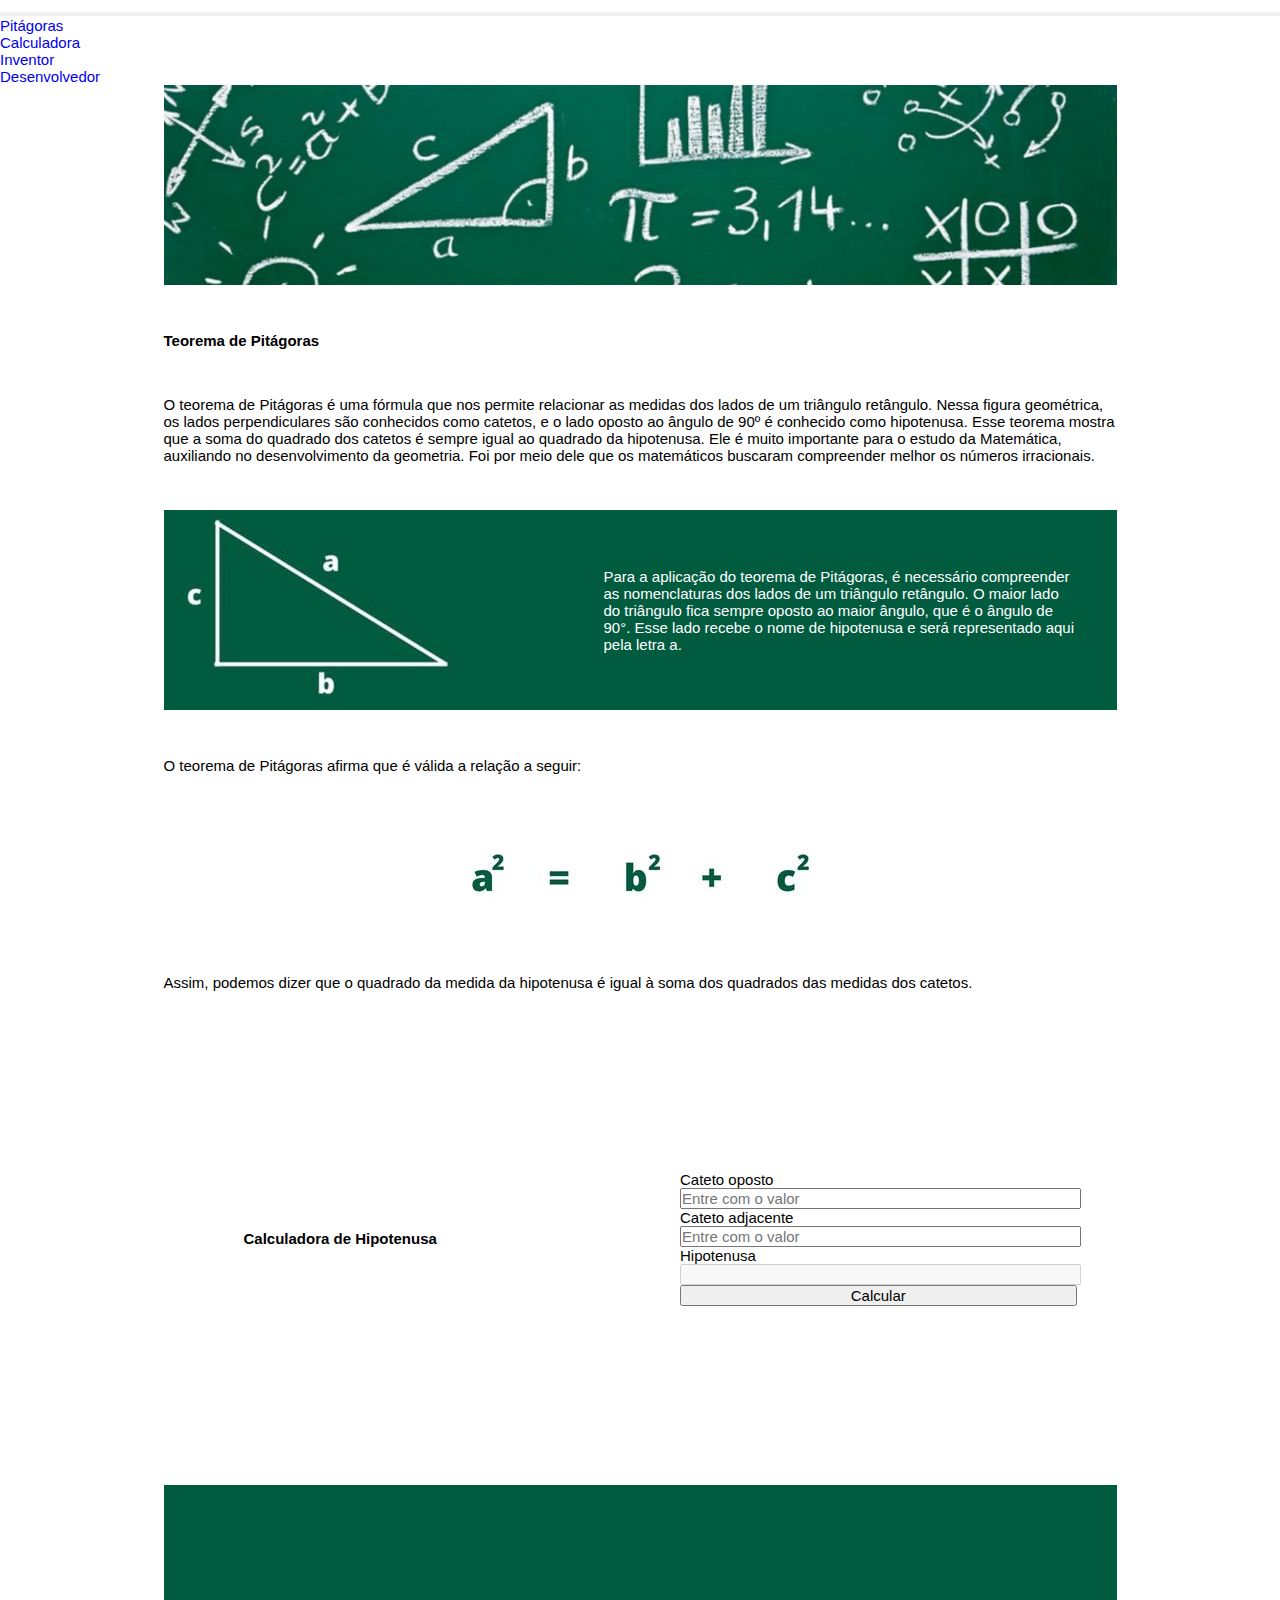
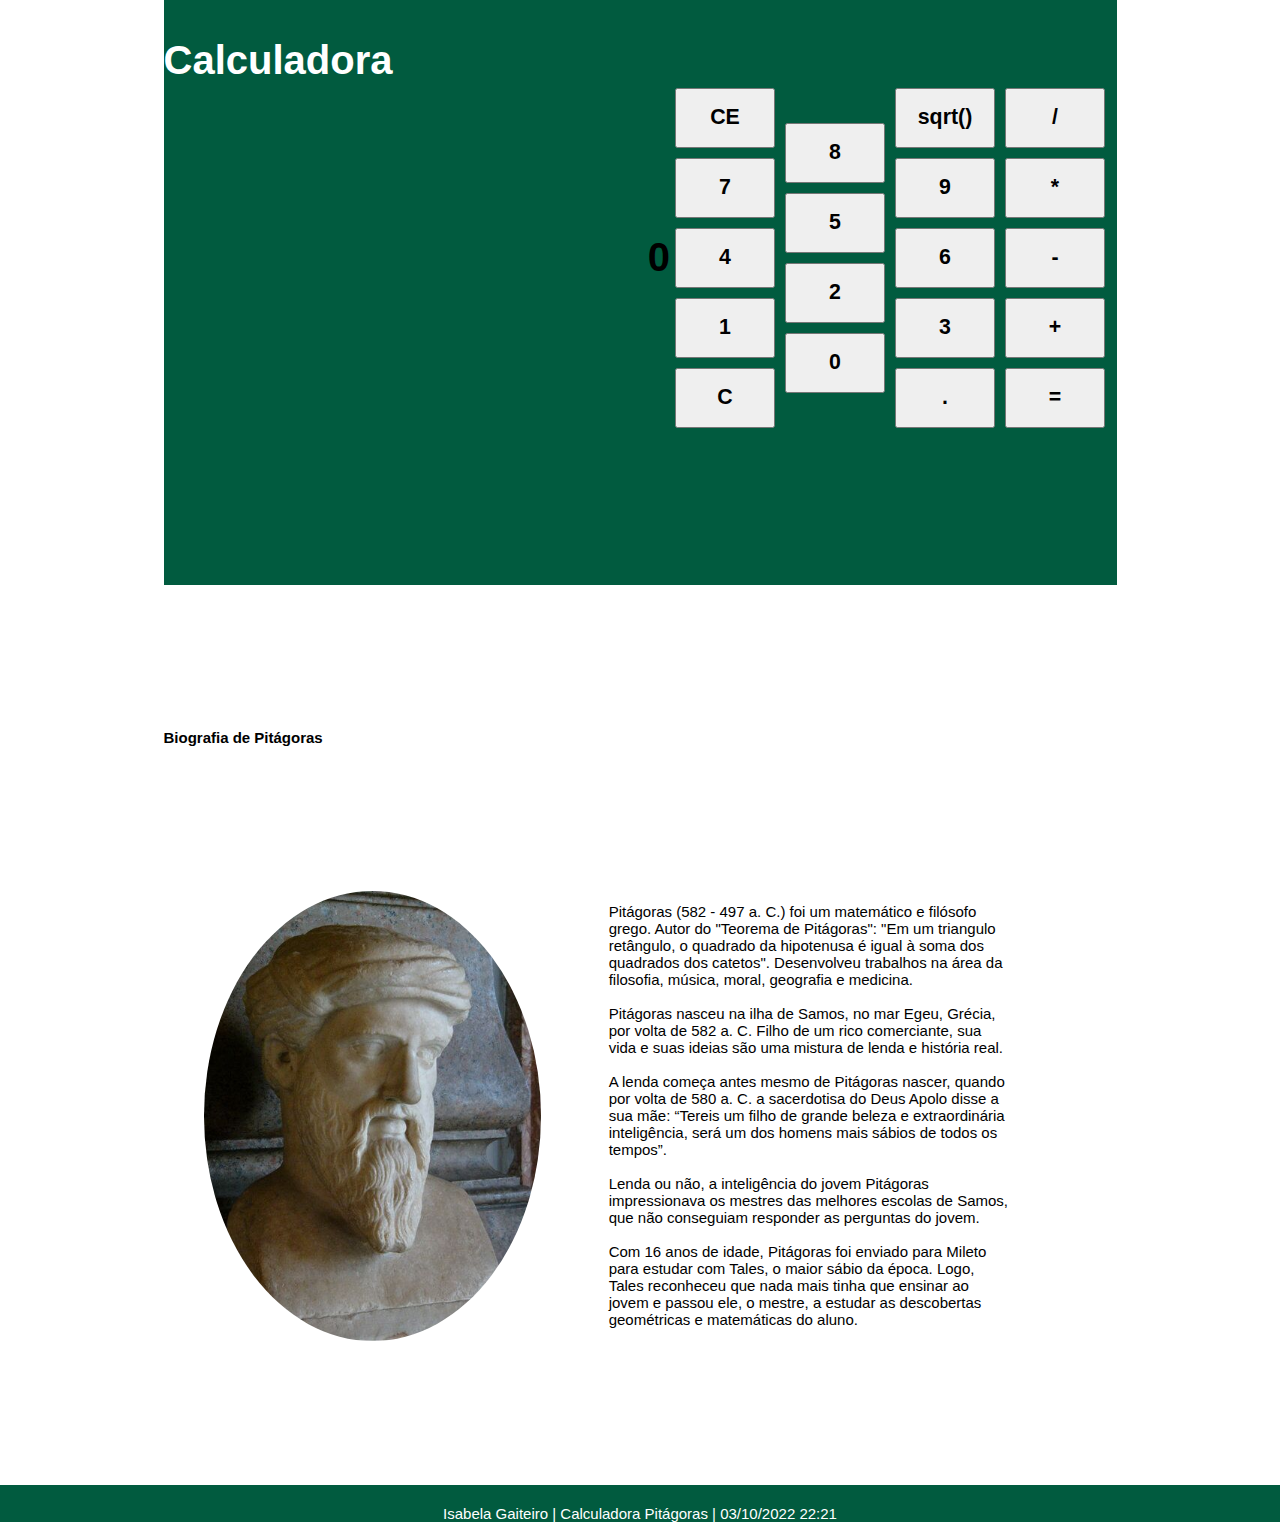
<file: index.html>
<!DOCTYPE html>
<html lang="pt-br">

<head>
  <meta charset="UTF-8">
  <meta name="viewport" content="width=device-width, initial-scale=1.0">
  <title>Teorema de Pitágoras</title>
  <link rel="stylesheet" href="./_css/style.css">
  <link href="https://cdn.jsdelivr.net/npm/bootstrap@5.2.1/dist/css/bootstrap.min.css" rel="stylesheet"
    integrity="sha384-iYQeCzEYFbKjA/T2uDLTpkwGzCiq6soy8tYaI1GyVh/UjpbCx/TYkiZhlZB6+fzT" crossorigin="anonymous">
</head>

<body>
  <nav class="navbar navbar-expand-lg bg-light">
    <div class="container-fluid">
      <button class="navbar-toggler" type="button" data-bs-toggle="collapse" data-bs-target="#navbarTogglerDemo01"
        aria-controls="navbarTogglerDemo01" aria-expanded="false" aria-label="Toggle navigation">
        <span class="navbar-toggler-icon"></span>
      </button>
      <div class="collapse navbar-collapse" id="navbarTogglerDemo01">
        <a class="navbar-brand" href="#">Pitágoras</a>
        <ul class="navbar-nav me-auto mb-2 mb-lg-0">
          <li class="nav-item">
            <a class="nav-link" href="#calc-hip">Calculadora</a>
          </li>
          <li class="nav-item">
            <a class="nav-link" href="#autor">Inventor</a>
          </li>
          <li class="nav-item">
            <a class="nav-link" href="#desenvolvedor">Desenvolvedor</a>
          </li>
        </ul>
      </div>
    </div>
    </div>
  </nav>

  <div class="page-content">
    <img class="image-header" src="./_imagens/header.png">
    <header class="text-header">
      <h1 id="title-header" class="title-header">Teorema de Pitágoras</h1>
      <p class="introduction-header">O teorema de Pitágoras é uma fórmula que nos permite relacionar as medidas dos
        lados de um triângulo retângulo. Nessa figura geométrica, os lados perpendiculares são conhecidos como catetos,
        e o lado oposto ao ângulo de 90º é conhecido como hipotenusa.
        Esse teorema mostra que a soma do quadrado dos catetos é sempre igual ao quadrado da hipotenusa. Ele é muito
        importante para o estudo da Matemática, auxiliando no desenvolvimento da geometria. Foi por meio dele que os
        matemáticos buscaram compreender melhor os números irracionais.</p>
      <div class="box1">
        <img class="trianguloretangulo" src="./_imagens/a.jpg">
        <p class="">Para a aplicação do teorema de Pitágoras, é necessário compreender as nomenclaturas dos lados de um
          triângulo retângulo. O maior lado do triângulo fica sempre oposto ao maior ângulo, que é o ângulo de 90°. Esse
          lado recebe o nome de hipotenusa e será representado aqui pela letra a.</p>
      </div>
      <div class="box2">
        <p class="">O teorema de Pitágoras afirma que é válida a relação a seguir:</p>
        <img class="formula" src="./_imagens/formula.jpg">
        <p class="">Assim, podemos dizer que o quadrado da medida da hipotenusa é igual à soma dos quadrados das medidas
          dos catetos.</p>
      </div>
      <main class="main">
        <h1 id="calc-hip">Calculadora de Hipotenusa</h1>
        <section class="calc-hipotenusa">
          <form class="form" id="form">
            <label for="ladoc">Cateto oposto<input name="co" id="ladoc" placeholder="Entre com o valor"
                type="number" /></label>
            <label for="ladob">Cateto adjacente<input name="ca" id="ladob" placeholder="Entre com o valor"
                type="number" /></label>
            <label for="hipotenusa">Hipotenusa<input disabled="disabled" me="hipotenusa" id="hipotenusa" /></label>
            <button>Calcular</button>
          </form>
        </section>
      </main>
    </header>
    <article>


      <h2>Calculadora</h2>

      <div class="card" id="calculadora">
        <!--Espaço para colocar o visor-->
        <div class="card-header">
          <p id="display" class="m-1">0</p>
        </div>

        <!--Espaço para colocar os botões-->
        <div class="card-body">
          <div class="collumn">
            <button id="bt-op-ce" type="button" class="btn btn-warning btn-block">CE</button>
            <button id="bt-num-7" type="button" class="btn btn-light btn-block">7</button>
            <button id="bt-num-4" type="button" class="btn btn-light btn-block">4</button>
            <button id="bt-num-1" type="button" class="btn btn-light btn-block">1</button>
            <button id="bt-op-c" type="button" class="btn btn-warning btn-block">C</button>
          </div>
          <div class="collumn">
            <button id="bt-num-8" type="button" class="btn btn-light btn-block">8</button>
            <button id="bt-num-5" type="button" class="btn btn-light btn-block">5</button>
            <button id="bt-num-2" type="button" class="btn btn-light btn-block">2</button>
            <button id="bt-num-0" type="button" class="btn btn-light btn-block">0</button>
          </div>
          <div class="collumn">
            <button id="bt-op-sqrt" type="button" class="btn btn-warning btn-block">sqrt()</button>
            <button id="bt-num-7" type="button" class="btn btn-light btn-block">9</button>
            <button id="bt-num-8" type="button" class="btn btn-light btn-block">6</button>
            <button id="bt-num-9" type="button" class="btn btn-light btn-block">3</button>
            <button id="bt-num-ponto" type="button" class="btn btn-warning btn-block">.</button>
          </div>
          <div class="collumn">
            <button id="bt-op-divi" type="button" class="btn btn-warning btn-block">/</button>
            <button id="bt-op-mult" type="button" class="btn btn-warning btn-block">*</button>
            <button id="bt-op-sub" type="button" class="btn btn-warning btn-block">-</button>
            <button id="bt-op-sum" type="button" class="btn btn-warning btn-block">+</button>
            <button id="bt-op-equal" type="button" class="btn btn-warning btn-block">=</button>
          </div>
        </div>
      </div>
    </article>
  </div>
  <div class="page-content-autor">
    <h1 id="autor">Biografia de Pitágoras</h1>
    <div class="autor">
      <div class="text">
        <img class="picture-pitagoras" src="./_imagens/pitagoras.jpg" alr="Imagem do autor">
        <div class="box3">
          <p>Pitágoras (582 - 497 a. C.) foi um matemático e filósofo grego. Autor do "Teorema de Pitágoras": "Em um
            triangulo retângulo, o quadrado da hipotenusa é igual à soma dos quadrados dos catetos". Desenvolveu
            trabalhos na área da filosofia, música, moral, geografia e medicina.<br></br>Pitágoras nasceu na ilha de
            Samos, no mar Egeu, Grécia, por volta de 582 a. C. Filho de um rico comerciante, sua vida e suas ideias são
            uma mistura de lenda e história real.<br></br>A lenda começa antes mesmo de Pitágoras nascer, quando por
            volta de 580 a. C. a sacerdotisa do Deus Apolo disse a sua mãe: “Tereis um filho de grande beleza e
            extraordinária inteligência, será um dos homens mais sábios de todos os tempos”.<br></br>Lenda ou não, a
            inteligência do jovem Pitágoras impressionava os mestres das melhores escolas de Samos, que não conseguiam
            responder as perguntas do jovem.<br></br>Com 16 anos de idade, Pitágoras foi enviado para Mileto para
            estudar com Tales, o maior sábio da época. Logo, Tales reconheceu que nada mais tinha que ensinar ao jovem e
            passou ele, o mestre, a estudar as descobertas geométricas e matemáticas do aluno.</p>
        </div>
      </div>
    </div>
  </div>
  <footer>
    <p id="desenvolvedor" class="desenvolvedor">Isabela Gaiteiro | Calculadora Pitágoras | 03/10/2022 22:21 </p>
  </footer>

  <script src="https://cdn.jsdelivr.net/npm/bootstrap@5.2.1/dist/js/bootstrap.bundle.min.js"
    integrity="sha384-u1OknCvxWvY5kfmNBILK2hRnQC3Pr17a+RTT6rIHI7NnikvbZlHgTPOOmMi466C8"
    crossorigin="anonymous"></script>
  <script src="./calculadora.js"></script>
</body>
</file>
<file: _css/style.css>
*{
    margin: 0px;
    padding: 0px;
    text-decoration: none;
    list-style-type: none;
    font-size: 15px;
    width: 100%;
    font-family: Arial, Helvetica, sans-serif;
    
}

body{
    display: flex;
    flex-direction: column;
    align-items: center;
}

h2{
    font-size: 40px;
}
.page-content{  
    width: 953px;
    display: flex;
    align-items: center;
    flex-direction: column;
    background-color: #015B3F;
    
}

header{
    height: 1200px;
    width: 953px;
    display: flex;
    align-items: center;
    justify-content: space-evenly;
    flex-direction: column;
    background-color: white;
    
}

.image-header{
    width: 953px;
    max-height: 200px;
    
}

header h1{
    padding: 0px 40px 0px 40px;
}
header p{
    display: flex;
    align-items: center;
    padding: 0px 40px 0px 40px;
    position: relative;
}

.trianguloretangulo{
    width: 400px;
    max-height: 200px;
}

.box1{
    max-height: 200px;
    display: flex;
    align-items: center;
    background-color: #015B3F;
    color: white;
}

.formula{
    width: 400px;
    max-height: 200px;
    display: flex;
    align-items: center;
}

.box2{
    display: flex;
    align-items: center;
    flex-direction: column;
}
article{
    width: 953px;
    height: 700px;
    display: flex;
    align-items: center;
    justify-content: center;
    flex-direction: column;
    padding: 0px 40px 0px 40px;
}

.main{
    width: 873px;
    height: 400px;
    display: flex;
    align-items: center;
    justify-content: center;
}

.calc-hipotenusa{
    max-width: 400px;
    display: flex;
    align-items: center;
    justify-content: center;
    flex-direction: column;
}
article h2{
    color: white;
    
    
}
#calculadora{
    max-width: 500px;
    display: flex;
    align-items: center;
    justify-content: center;
    left: 0px;

}

#calculadora .card-header{
    min-width: 500px;
}

#calculadora .card-body{
    display: flex;
    align-items: center;
    justify-content: center;
    flex-direction: row;
}

#calculadora #display{
    text-align: right;
    font-weight: bold;
    font-size: 30pt;
}

#calculadora button{
    margin: 5px;
    height: 60px;
    width: 100px;
    font-weight: bold;
    font-size: 16pt;
}



.collumn{
    display: flex;
    align-items: center;
    justify-content: space-between;
    flex-direction: column;
}

.page-content-autor{
    width: 953px;
    height: 900px;
    display: flex;
    align-items: center;
    justify-content: space-evenly;
    flex-direction: column;
    padding: 0px 40px 0px 40px;
}

.autor{
    width: 873px;
    display: flex;
    align-items: center;
    
    background-color: white;
}

.text{
    display: flex;
    align-items: center;
    justify-content: space-between;
}
.text p{
    width: 400px;
}
.box3{
    display: flex;
    align-items: center;
    flex-direction: column;
}

.picture-pitagoras {
    width: 400px;
    max-height: 450px;
    border-radius: 50%;
}

footer{
    max-height: 400px;
    
   text-align: center;
    padding-top: 20px;
    background-color: #015B3F;
    color: white;
}
</file>
